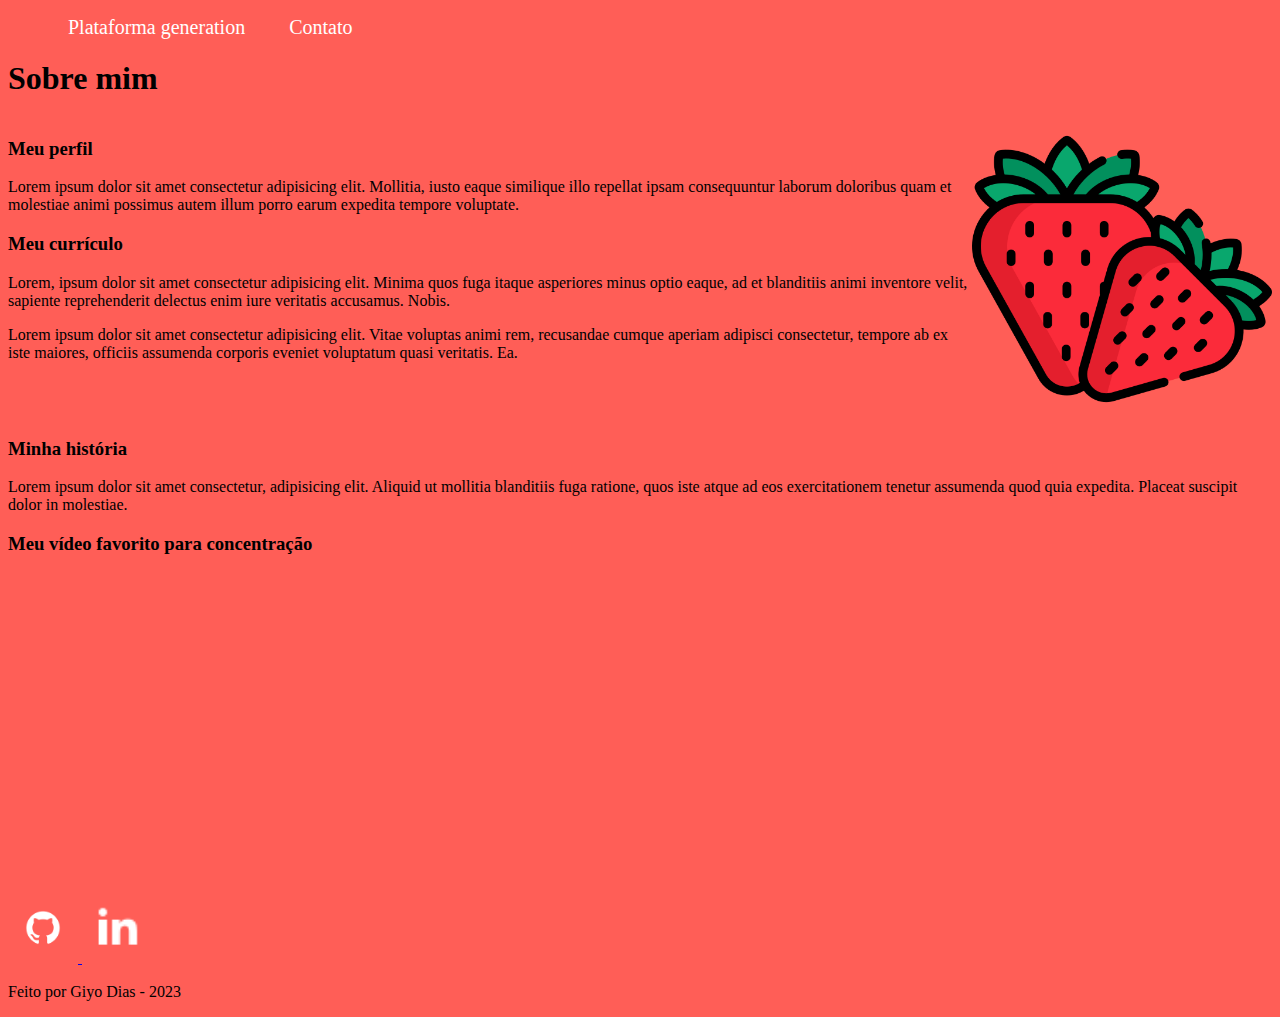
<file: index.html>
<!DOCTYPE html>
<html lang="en">
<head>
    <meta charset="UTF-8">
    <meta http-equiv="X-UA-Compatible" content="IE=edge">
    <meta name="viewport" content="width=device-width, initial-scale=1.0">
    <title>Sobre mim</title>
    <link rel="icon" type="image/x-icon" href="assets/img/favicon.ico">
    <link rel="stylesheet" href="./assets/css/style.css">

</head>
<body>
   <div>
    <ul id="menu">
        <li><a href="http://generationbrasil.online/#/login" target="_blank">Plataforma generation</a></li>
        <li><a href="contato.html">Contato</a></li>
    </ul>
   </div>

   <h1 class="container">Sobre mim</h1>
   <div>

   

    <div class="container">
      <div>
        <h3>Meu perfil</h3>
        <p>Lorem ipsum dolor sit amet consectetur adipisicing elit. Mollitia, iusto eaque similique illo repellat ipsam consequuntur laborum doloribus quam et molestiae animi possimus autem illum porro earum expedita tempore voluptate.</p>
        <h3>Meu currículo</h3>
      <p>Lorem, ipsum dolor sit amet consectetur adipisicing elit. Minima quos fuga itaque asperiores minus optio eaque, ad et blanditiis animi inventore velit, sapiente reprehenderit delectus enim iure veritatis accusamus. Nobis.</p>
      <p>Lorem ipsum dolor sit amet consectetur adipisicing elit. Vitae voluptas animi rem, recusandae cumque aperiam adipisci consectetur, tempore ab ex iste maiores, officiis assumenda corporis eveniet voluptatum quasi veritatis. Ea.</p>
      </div>
      
      
      <img src="./assets/img/morango.png" alt="morango" class="tamanho">
      
     </div>
     <div class="container">
      
      </div>
    
   </div>
   

   <div>
    <h3>Minha história</h3>
    <p>Lorem ipsum dolor sit amet consectetur, adipisicing elit. Aliquid ut mollitia blanditiis fuga ratione, quos iste atque ad eos exercitationem tenetur assumenda quod quia expedita. Placeat suscipit dolor in molestiae.</p>
   </div>

   <div class="ff">
    <h3>Meu vídeo favorito para concentração</h3>
    <iframe width="560" height="315" src="https://www.youtube.com/embed/61zvJqTg3ts" title="YouTube video player" frameborder="0" allow="accelerometer; autoplay; clipboard-write; encrypted-media; gyroscope; picture-in-picture; web-share" allowfullscreen></iframe>
   </div>

   <footer>
    <div class="ff">
      <a href="https://github.com/giyodias" target="_blank">
        <img class="social" src="assets/img/github.png" alt="Logo do Github">
      </a>
      <a href="https://www.linkedin.com/in/giyodias/" target="_blank">
        <img class="social" src="assets/img/linkedin.png" alt="Logo do Linkedin">
      </a>
    </div>
   
    <div class="ff">
      <p>
        Feito por Giyo Dias - 2023
      </p>
    </div>
   </footer>

   </body>
</html>
</file>
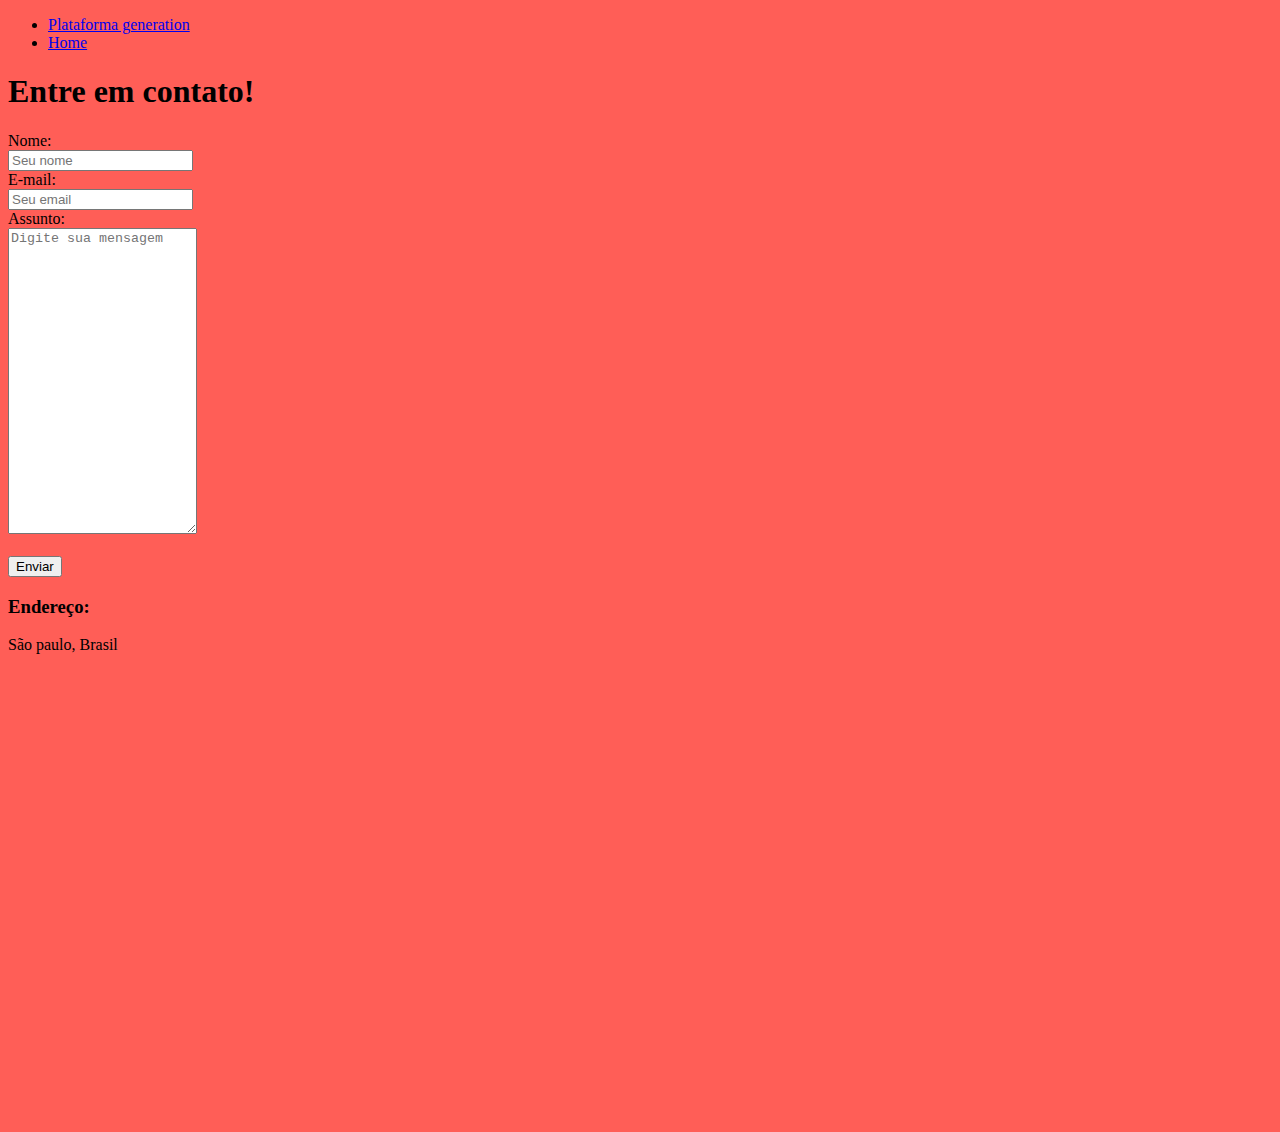
<file: contato.html>
<!DOCTYPE html>
<html lang="en">
<head>
    <meta charset="UTF-8">
    <meta http-equiv="X-UA-Compatible" content="IE=edge">
    <meta name="viewport" content="width=device-width, initial-scale=1.0">
    <title>Contato</title>
    <link rel="stylesheet" href="/assets/css/style.css">
</head>
<body>
    <div>
        <ul>
            <li><a href="http://generationbrasil.online/#/login" target="_blank">Plataforma generation</a></li>
            <li><a href="/aula1/index.html">Home</a></li>
        </ul>
        <h1>Entre em contato!</h1>
    </div>

    <form>
        <label for="nome">Nome:</label>
        <br>
        <input type="text" id="nome" onkeyup="validaNome()" placeholder="Seu nome">
        <div id="txtNome"></div>

        <label for="email">E-mail:</label>
        <br>
        <input type="email" id="email" onkeyup="validaEmail()" placeholder="Seu email">
        <!--onkeyup= quando eu soltar alguma tecla, execute a função-->
        <div id="txtEmail"></div>

        <label for="assunto">Assunto:</label>
        <br>
        <textarea name="assunto" id="assunto" cols="21" rows="20" onkeyup="validaAssunto()" placeholder="Digite sua mensagem"></textarea>
        <div id="txtAssunto"></div>

        
        <br>
        <button onclick="enviarFormulario()">Enviar</button>

        <h3>Endereço:</h3>
        <p>São paulo, Brasil</p>
        <iframe src="https://www.google.com/maps/embed?pb=!1m18!1m12!1m3!1d467692.0488617103!2d-46.87549712742802!3d-23.68153145111387!2m3!1f0!2f0!3f0!3m2!1i1024!2i768!4f13.1!3m3!1m2!1s0x94ce448183a461d1%3A0x9ba94b08ff335bae!2zU8OjbyBQYXVsbywgU1A!5e0!3m2!1spt-BR!2sbr!4v1680639401982!5m2!1spt-BR!2sbr" width="600" height="450" style="border:0;" allowfullscreen="" loading="lazy" referrerpolicy="no-referrer-when-downgrade" onmousemove="mapaZoom()" onmouseout="mapaNormal()" id="mapa"></iframe>
    </form>

    <script src="assets/js/script.js"></script>
</body>
</html>
</file>
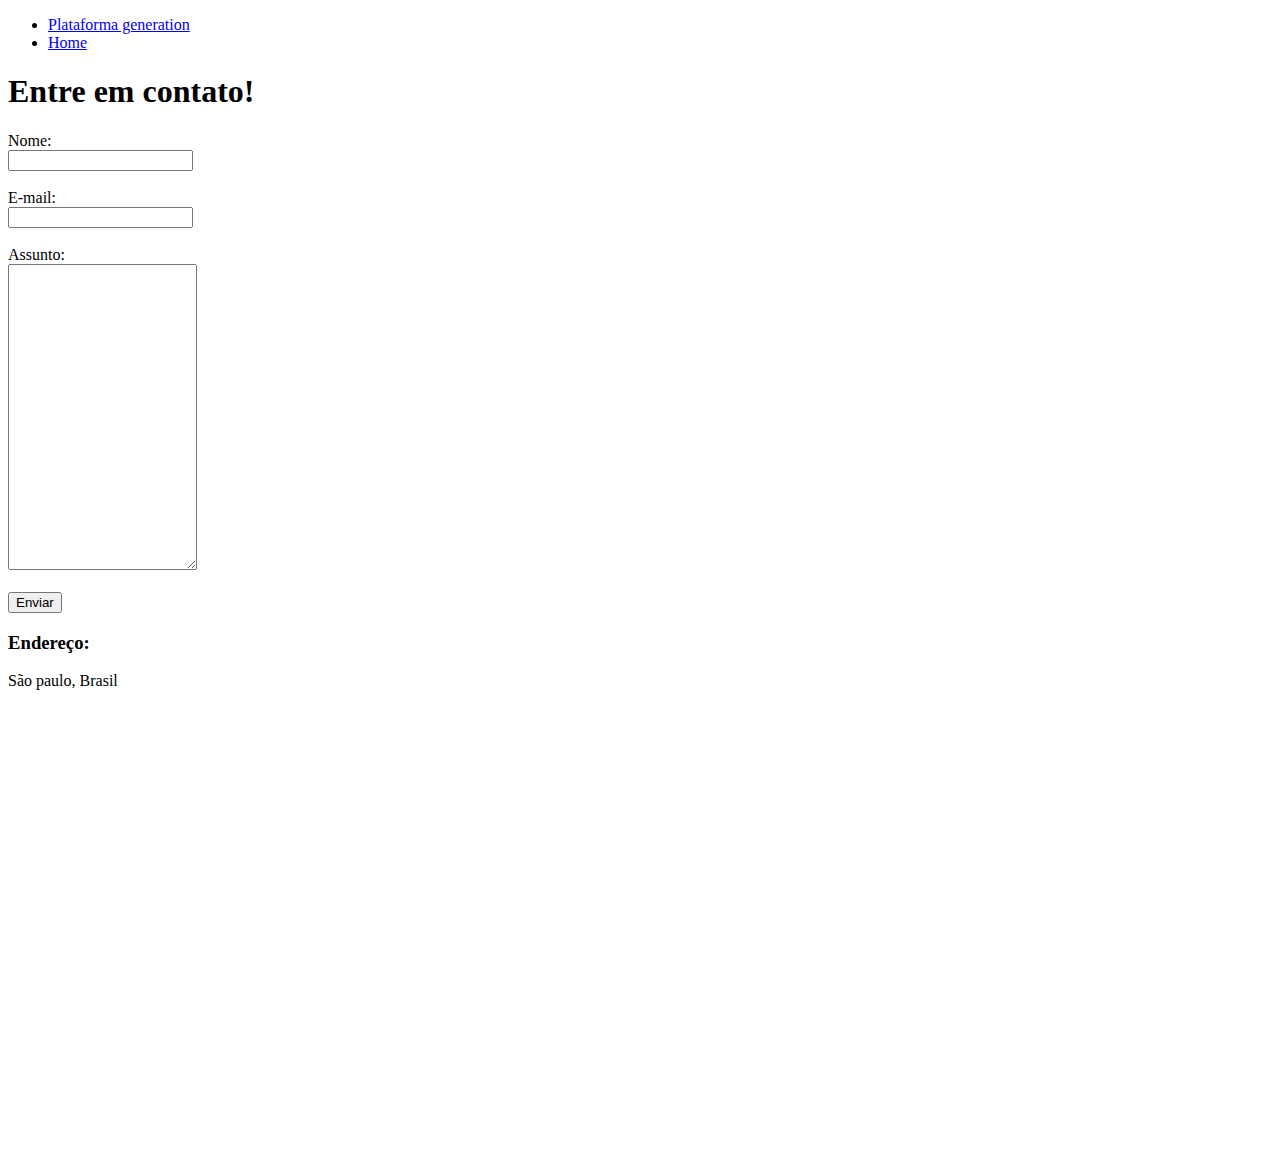
<file: aula1/contato.html>
<!DOCTYPE html>
<html lang="en">
<head>
    <meta charset="UTF-8">
    <meta http-equiv="X-UA-Compatible" content="IE=edge">
    <meta name="viewport" content="width=device-width, initial-scale=1.0">
    <title>Document</title>
</head>
<body>
    <div>
        <ul>
            <li><a href="http://generationbrasil.online/#/login" target="_blank">Plataforma generation</a></li>
            <li><a href="index.html">Home</a></li>
        </ul>
        <title>Contato</title>
        <h1>Entre em contato!</h1>
    </div>
    <form>
        <label for="nome">Nome:</label>
        <br>
        <input type="text" id="nome">
        <br>
        <br>
        <label for="email">E-mail:</label>
        <br>
        <input tye="email" id="email">
        <br>
        <br>
        <label for="assunto">Assunto:</label>
        <br>
        <textarea name="assunto" id="" cols="21" rows="20"></textarea>
        <br>
        <br>
        <button>Enviar</button>

        <h3>Endereço:</h3>
        <p>São paulo, Brasil</p>
        <iframe src="https://www.google.com/maps/embed?pb=!1m18!1m12!1m3!1d467692.0488617103!2d-46.87549712742802!3d-23.68153145111387!2m3!1f0!2f0!3f0!3m2!1i1024!2i768!4f13.1!3m3!1m2!1s0x94ce448183a461d1%3A0x9ba94b08ff335bae!2zU8OjbyBQYXVsbywgU1A!5e0!3m2!1spt-BR!2sbr!4v1680639401982!5m2!1spt-BR!2sbr" width="600" height="450" style="border:0;" allowfullscreen="" loading="lazy" referrerpolicy="no-referrer-when-downgrade"></iframe>
    </form>
</body>
</html>
</file>
<file: assets/css/style.css>
@import url('https://fonts.googleapis.com/css2?family=Lato:ital,wght@0,300;0,700;1,900&display=swap');

body{
    background: #ff5e57;
}

.texto{
    text-align: justify;
    color: white;
    size: 16px;
    font-family: 'Lato', sans-serif;
}

.container{
    display: flex;
    flex-flow: row;

}

#menu li{
    display: inline;
    padding: 20px;
    font-size: 20px;
    color:aliceblue;
}
#menu li a{
    text-decoration: none;
    color: white;
}
#menu li a:hover{
    color: #EA2027;
    background-color: #C4E538;
    padding: 20px;
    font-size: 20px;
}

.tamanho{
    width: 300px;
    height: 300px;
}

.social{
    width: 50px;
    height: 50px;
    padding: 10px;
}

.center{
    justify-content: center;
    display: flex;
}
</file>
